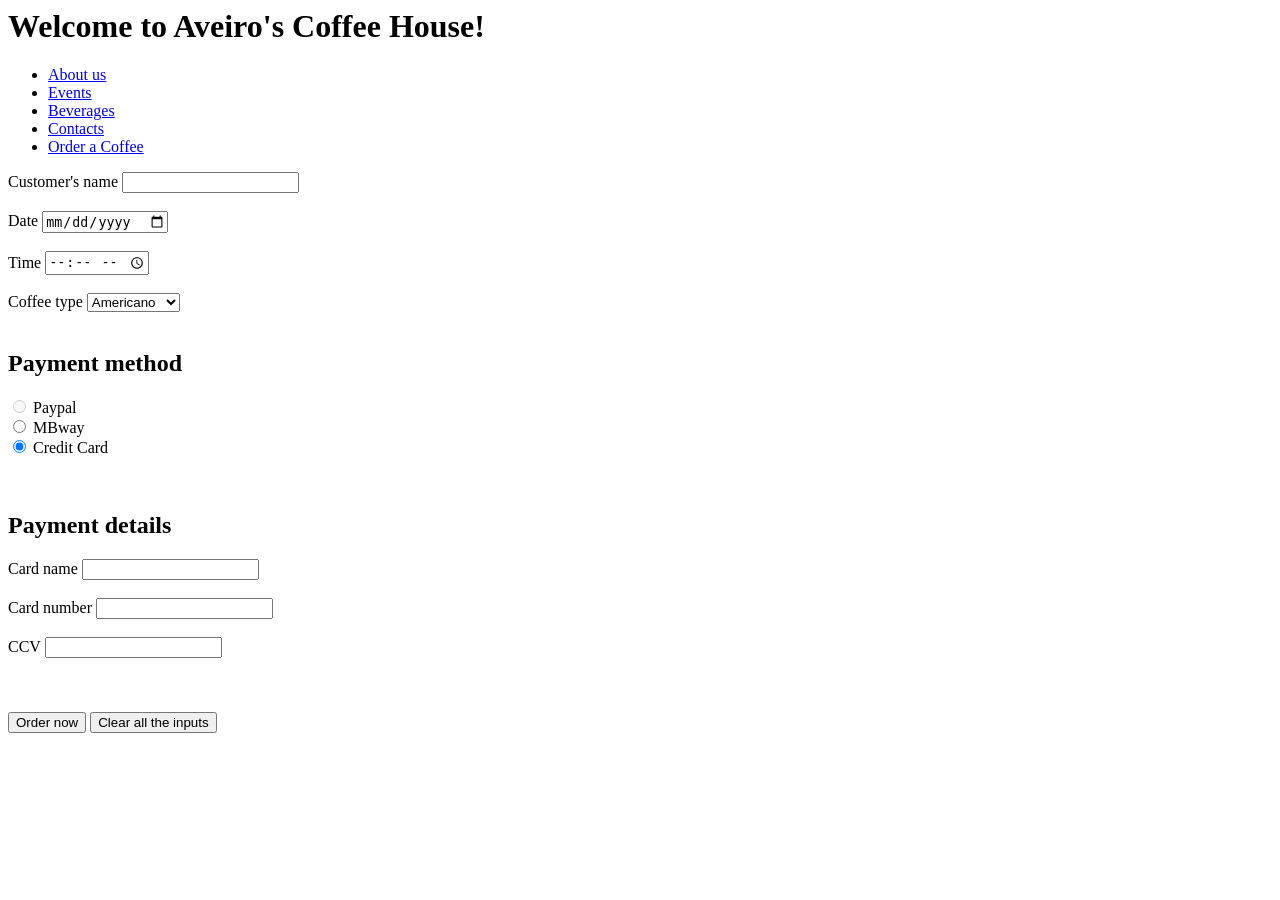
<file: Order.html>
<html lang="pt" xmlns:mso="urn:schemas-microsoft-com:office:office" xmlns:msdt="uuid:C2F41010-65B3-11d1-A29F-00AA00C14882">
<head>
  <meta charset="utf-8" />
  <title></title>
  </head>
  <body>
        <header>
    <h1>Welcome to Aveiro's Coffee House!</h1>
  </header>
  <nav>
    <ul>
      <li><a href="omeusite.html#aboutus">About us</a></li>
      <li><a href="omeusite.html#events">Events</a></li>
      <li><a href="omeusite.html#drinks">Beverages</a></li>
      <li><a href="omeusite.html#contacts">Contacts</a></li>
      <li><a href="Order.html"> Order a Coffee</a></li>
    </ul>
  </nav>


  <form method="post" action="http://www3.ca.ua.pt/FormList.php">
    <label>Customer's name</label>
    <input type="text" name="customer_name">
    <br>
    <br>
    <label>Date </label>
    <input type="date" name="date_order">
    <br>
    <br>
    <label>Time </label>
    <input type="time" name="time_order">
    <br>
    <br>
    <label>Coffee type</label>
    <select name="coffee_type" >
      <option value="americano">Americano</option>
      <option value="cappuccino">Cappuccino</option>
      <option value="espresso">Espresso</option>
      <option value="latte">Latte</option>
      <option value="mocha">Mocha</option>
    </select> 
    <br>
    <br>
    <h2>Payment method</h2>
    <div>
      <input type="radio" id="paypal" name="payment" value="paypal" disabled="">
      <label for="paypal">Paypal</label>
    </div>

    <div>
      <input type="radio" id="mbway" name="payment" value="mbway">
      <label for="mbway">MBway</label>
    </div>

    <div>
      <input type="radio" id="credit_card" name="payment" value="credit_card" checked>
      <label for="credit_card">Credit Card</label>
    </div>
    <br>
    <br>

    <h2>Payment details</h2>
    <label>Card name</label>
    <input type="text" name="credit_name" minlength="3">
    <br>
    <br>
    <label>Card number</label>
    <input type="number" name="credit_number" maxlength="4">
    <br>
    <br>
    <label>CCV</label>
    <input type="password" name="credit_ccv" maxlength="4">
    <br>
    <br>
    <br>
    <br> 
    <button type="summit"> Order now</button>
    <button type="reset"> Clear all the inputs</button>
  </form>

  <br>
  <br>
</body>
</html>
</file>
